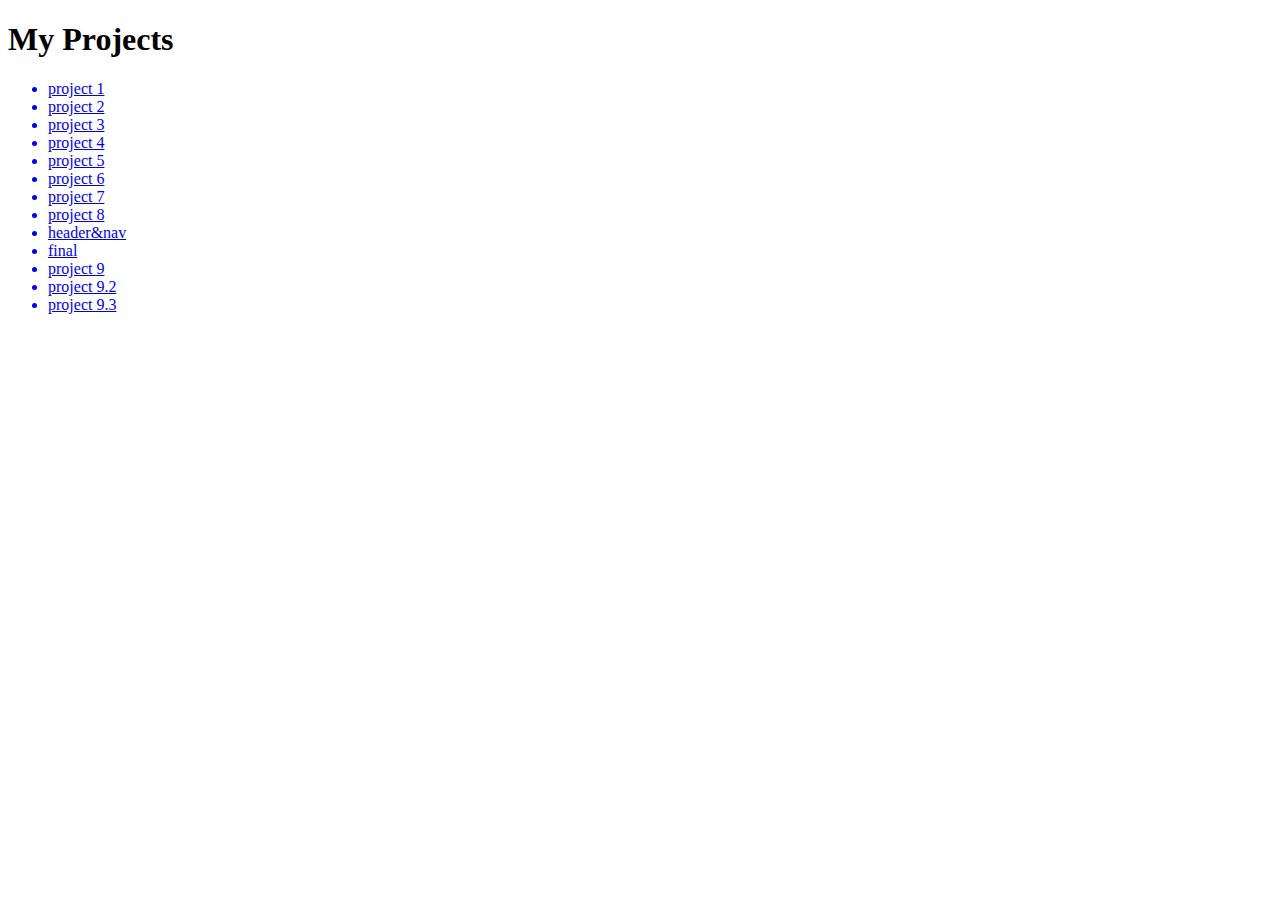
<file: index.html>
<!DOCTYPE html>
<html>

<head>
  <title>My Website</title>
</head>
  
<body>

  <h1>My Projects</h1>
  
  <ul>
    
    <a href="project1.html"><li>project 1</li></a>
     <a href="project2.html"><li>project 2</li></a>
    <a href="project3.html"><li>project 3</li></a>
    <a href="project4.html"><li>project 4</li></a>
    <a href="project5.html"><li>project 5</li></a>
    <a href="project6/project6.html"><li>project 6</li></a>
     <a href="project7/project7.html"><li>project 7</li></a>
     <a href="project8/project8.html"><li>project 8</li></a>
    <a href="nav-header/header&nav.html"><li>header&nav</li></a> 
    <a href="final/home.html"><li>final</li></a>
    <a href="project9.html"><li>project 9</li></a>
    <a href="project9.2.html"><li>project 9.2</li></a>
    <a href="project9.3.html"><li>project 9.3</li></a>
    
  </ul>
  
</body>
  
</html>
</file>
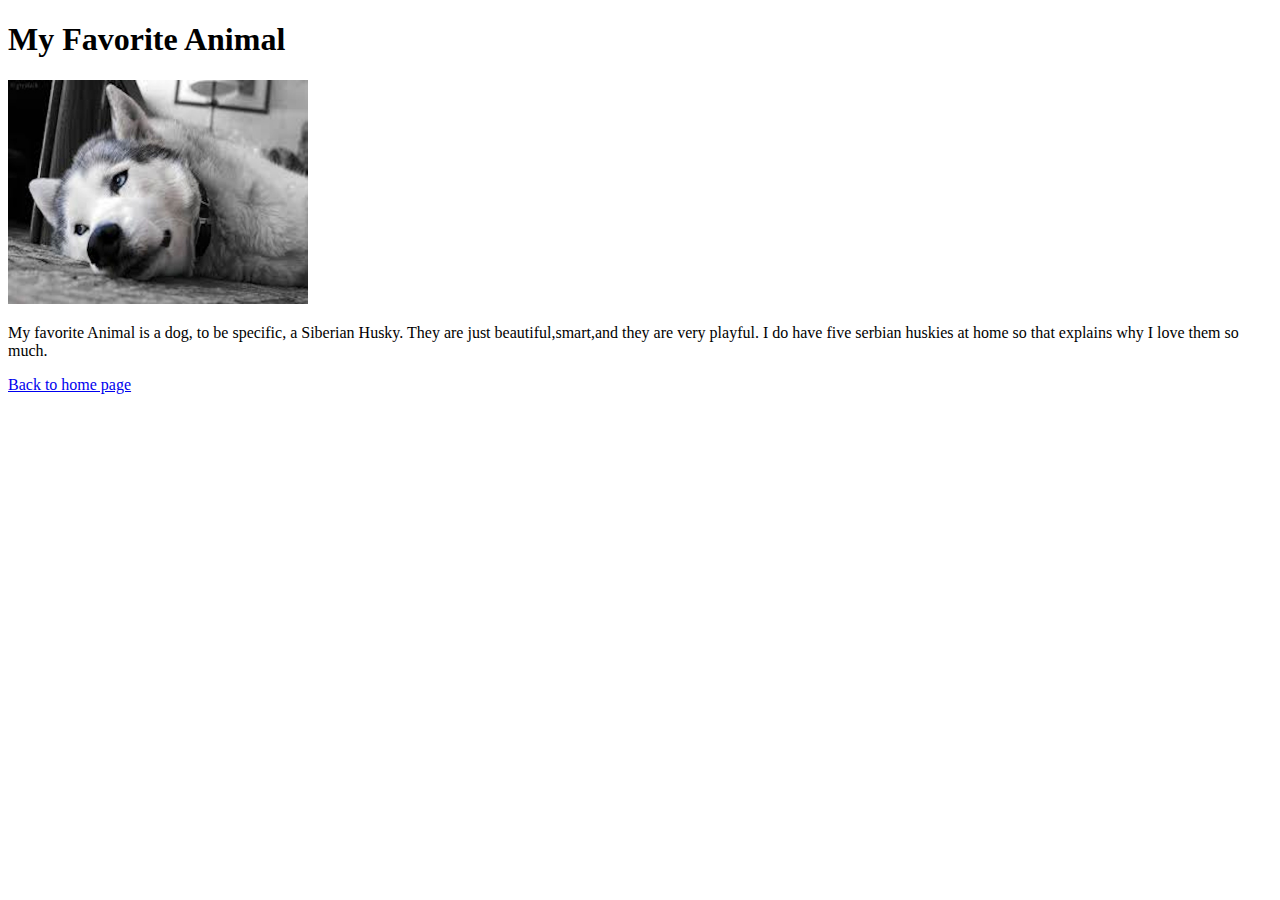
<file: animal.html>
<!DOCTYPE html>

 <html>

  <head>

  <title> My favorite animal </title>

  </head>

  <body>

    <h1> My Favorite Animal</h1>


<img src= "images.jpg" width= "300" height= "224" alt= " A Siberian Husky">


<p> My favorite Animal is a dog, to be specific, a Siberian Husky. They are just beautiful,smart,and they are very playful. I do have five serbian huskies at home so that explains why I love them so much. </p>
 
  <a href= "index.html" > Back to home page </a>

  </body>

</html>
</file>
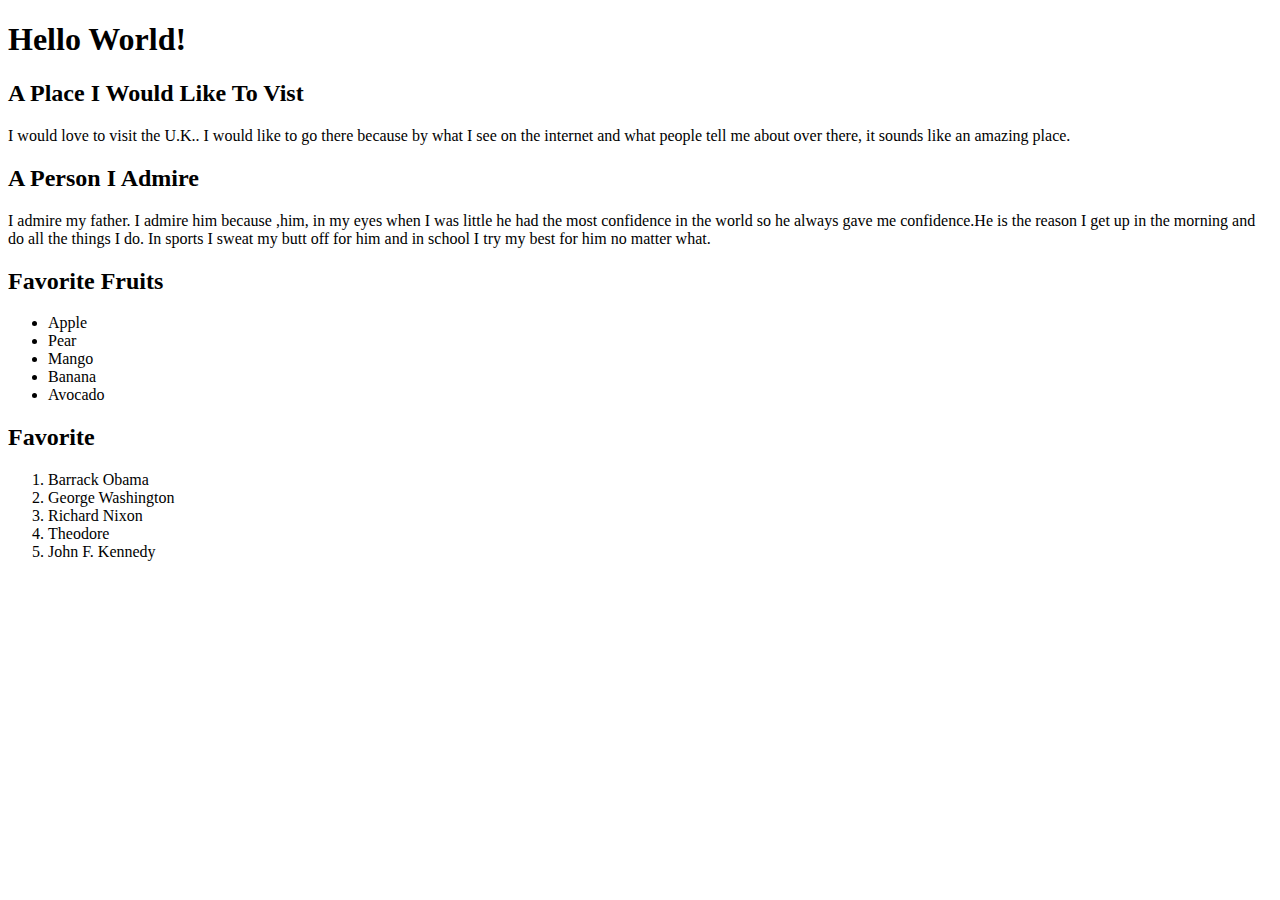
<file: project1.html>
<!DOCTYPE html>
<html>

<head>
  <title>My First Web Page</title>
</head>
  
<body>

  <h1>Hello World!</h1>
  
  <h2>A Place I Would Like To Vist</h2>

  <p>I would love to visit the U.K.. I would like to go there because by what I see on the
   internet and what people tell me about over there, it sounds like an amazing place.</p>
  
  <h2>A Person I Admire</h2>
  
  <p> I admire my father. I admire him because ,him, in my eyes when I was little he had 
  the most confidence in the world so he always gave me confidence.He is the reason I get
  up in the morning and do all the things I do. In sports I sweat my butt off for him and 
  in school I try my best for him no matter what.</p>
  
  <h2>Favorite Fruits</h2>
  
  <ul>
    <li>Apple</li>
    <li>Pear</li> 
    <li>Mango</li>
    <li>Banana</li>
    <li>Avocado</li>
  </ul>
  
  <h2>Favorite</h2>
  
  <ol>
    <li>Barrack Obama</li>
    <li>George Washington</li>
    <li>Richard Nixon</li>
    <li>Theodore</li>
    <li>John F. Kennedy</li>   
  </ol>
</body>
  
</html>
</file>
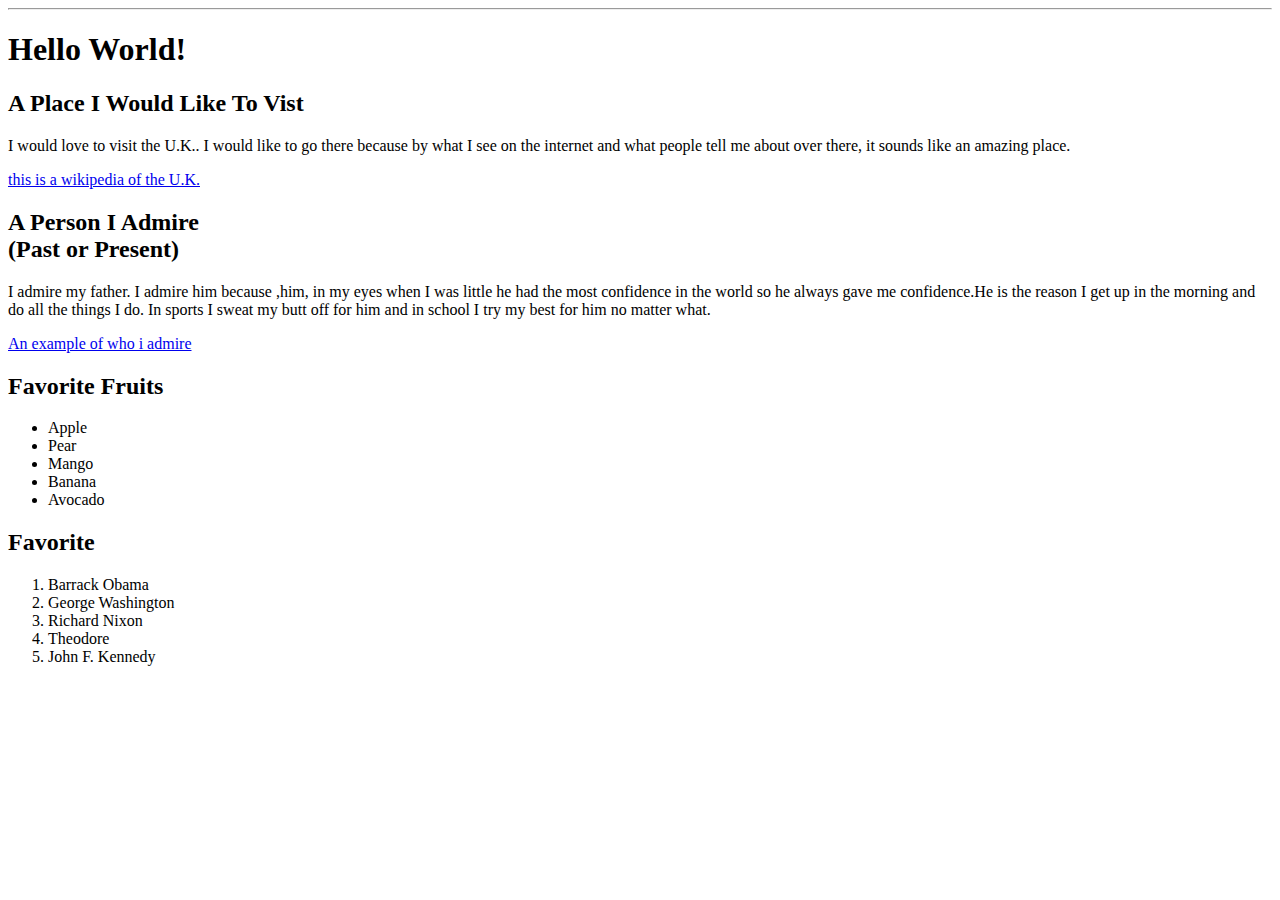
<file: project2.html>
<!DOCTYPE html>
<html>

<head>
  <title>My First Web Page</title>
</head>

  
<body>

<hr>

  <h1>Hello World!</h1>
  
  <h2>A Place I Would Like To Vist</h2>

  <p>I would love to visit the U.K.. I would like to go there because by what I see on the
   internet and what people tell me about over there, it sounds like an amazing place.</p>
    <a href="https://en.wikipedia.org/wiki/United_Kingdom"><li>this is a wikipedia of the U.K.</li></a>
  <!--I chose this because over in the U.K. it is way different then over here-->
  <h2>A Person I Admire
  
  <br>
  
  (Past or Present)</h2>
  
  <p> I admire my father. I admire him because ,him, in my eyes when I was little he had 
  the most confidence in the world so he always gave me confidence.He is the reason I get
  up in the morning and do all the things I do. In sports I sweat my butt off for him and 
  in school I try my best for him no matter what.</p>
  
  <a href="https://www.google.com/search?q=father&espv=2&biw=1920&bih=872&source=lnms&tbm=isch&sa=X&ved=0ahUKEwjkpuCFwufQAhWrxVQKHfZFC78Q_AUIBigB&safe=active&ssui=on#imgrc=mdVWHv9s2RDotM%3A"><li>An example of who i admire</li></a> 
  
  <h2>Favorite Fruits</h2>
  
  <ul>
    <li>Apple</li>
    <li>Pear</li> 
    <li>Mango</li>
    <li>Banana</li>
    <li>Avocado</li>
  </ul>
  
  <h2>Favorite</h2>
  <!--I chose this because of all the things they did.-->
  <ol>
    <li>Barrack Obama</li>
    <li>George Washington</li>
    <li>Richard Nixon</li>
    <li>Theodore</li>
    <li>John F. Kennedy</li>   
  </ol>
</body>
  
</html>
</file>
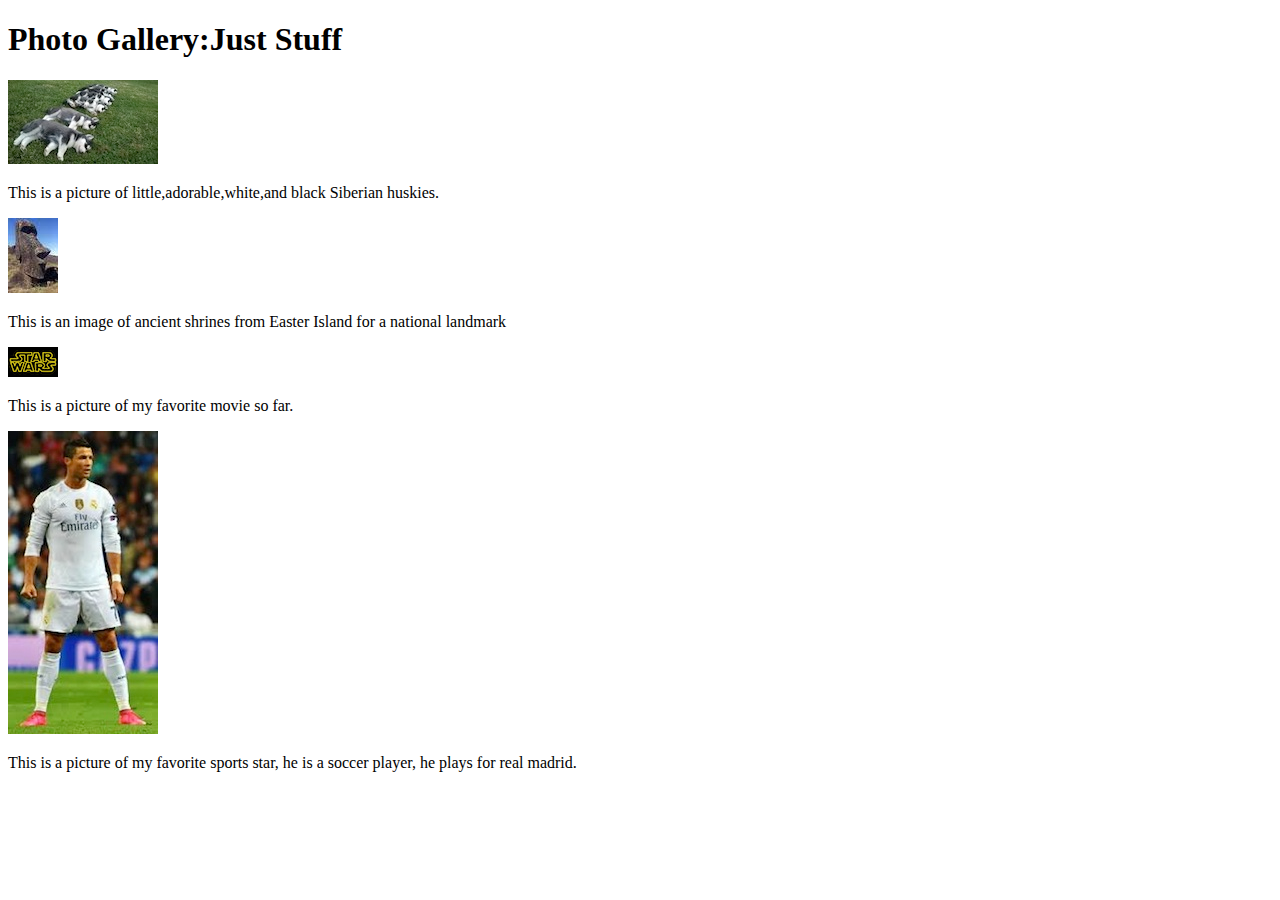
<file: project4.html>
<!DOCTYPE html>
<html lang="en">
<head>
	
	<meta charset="utf-8" />
	
	<title>My Photo Gallery</title>
	
	<meta name="generator" content="BBEdit 10.5" />

</head>

<body>

<h1>Photo Gallery:Just Stuff</h1>

<img src="thumb_siberianhuskies.jpg" width"250"height"300" alt="picture of huskies"></a>
<p> This is a picture of little,adorable,white,and black Siberian huskies.</p>

<img src="thumb_ancientshrines.jpg"width"250"height"300" alt="picture of a landmark"></a>
<p>This is an image of ancient shrines from Easter Island for a national landmark</p>

<img src="thumb_starwars.png"width"250"height"300" alt="picture of my favorite movie"></a>
<p>This is a picture of my favorite movie so far.</p> 

<img src="thumb_ronaldo.jpg" width"250"height"300" alt="picture of my favorite sports star"></a>
<p>This is a picture of my favorite sports star, he is a soccer player, he plays for real madrid.</p


</body>

</html>
</file>
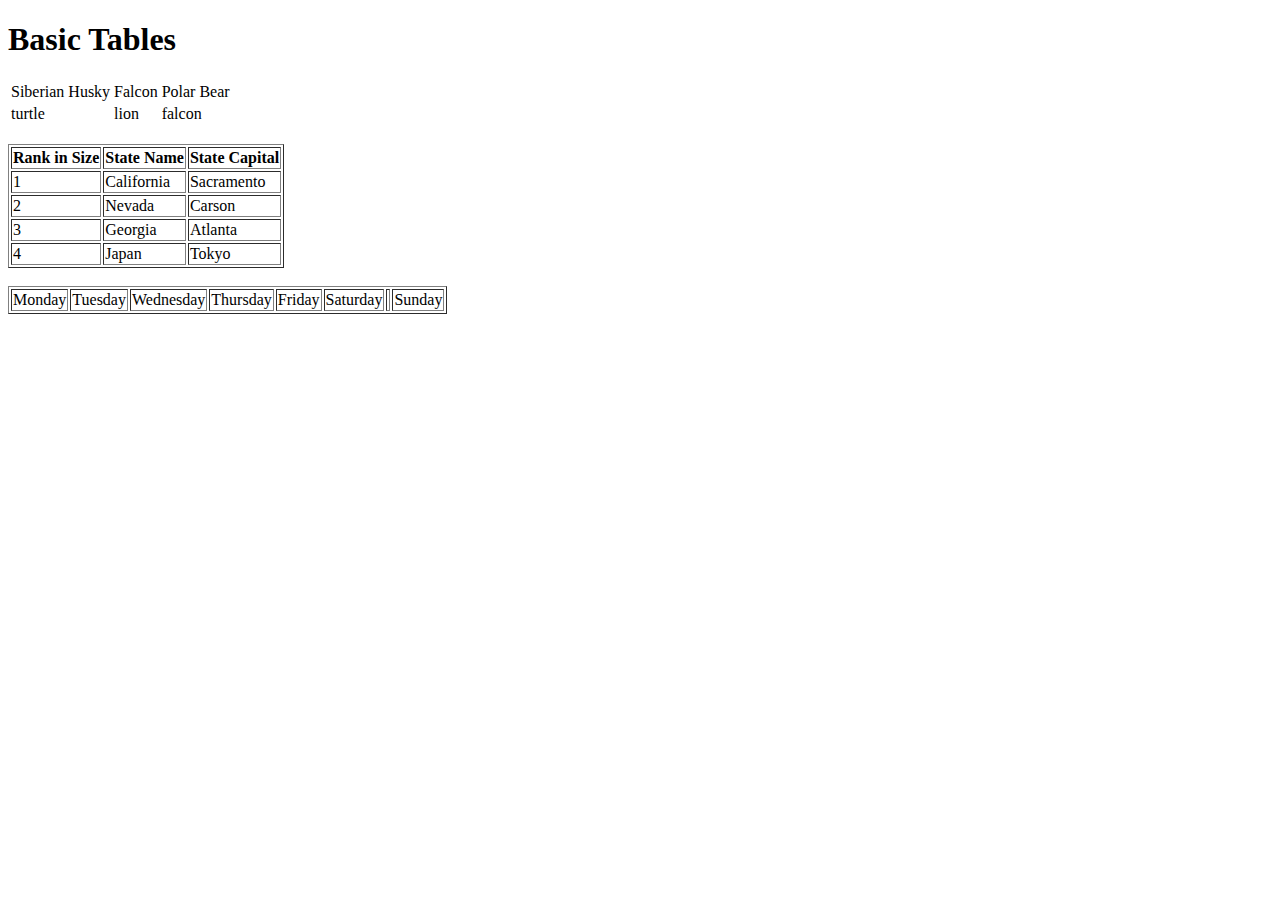
<file: project5.html>
<!DOCTYPE html>

<html>

<head>


 <title>Basic Tables</title>


 </head>

 <body>

 <h1>Basic Tables</h1>

  <table>
 
 <tr>

    
  <td>Siberian Husky</td>
    
  <td>Falcon</td>
    
  <td>Polar Bear</td>
 
  </tr>


    <tr>


   <td>turtle</td>

    <td>lion</td>

 <td>falcon</td>


    </tr>


  </table>


   <br>


  <table border="1">

  <tr>

    <th>Rank in Size</th>


    <th>State Name</th>


    <th>State Capital</th>


   </tr>


  <tr>


   <td>1</td>


    <td>California</td>


    <td>Sacramento</td>


   </tr>


   <tr>

    <td>2</td>
    
    <td>Nevada</td>


    <td>Carson</td>


    </tr>


   


    <tr>

     <td>3</td>
     
     <td>Georgia</td>


     <td>Atlanta</td>


    </tr>


    <tr>

     <td>4</td>
     <td>Japan</td>


     <td>Tokyo</td>


    </tr>


     </table border="1">
    
  <br>
  

  <table border="1"
     
         <tr>


       <td>Monday</td>


       <td>Tuesday</td>


       <td>Wednesday</td>


       <td>Thursday</td>


       <td>Friday</td>


       <td>Saturday<td>


       <td>Sunday</td>
   
      </tr>

  </table border="1"

   </body>


  


   </html>
</file>
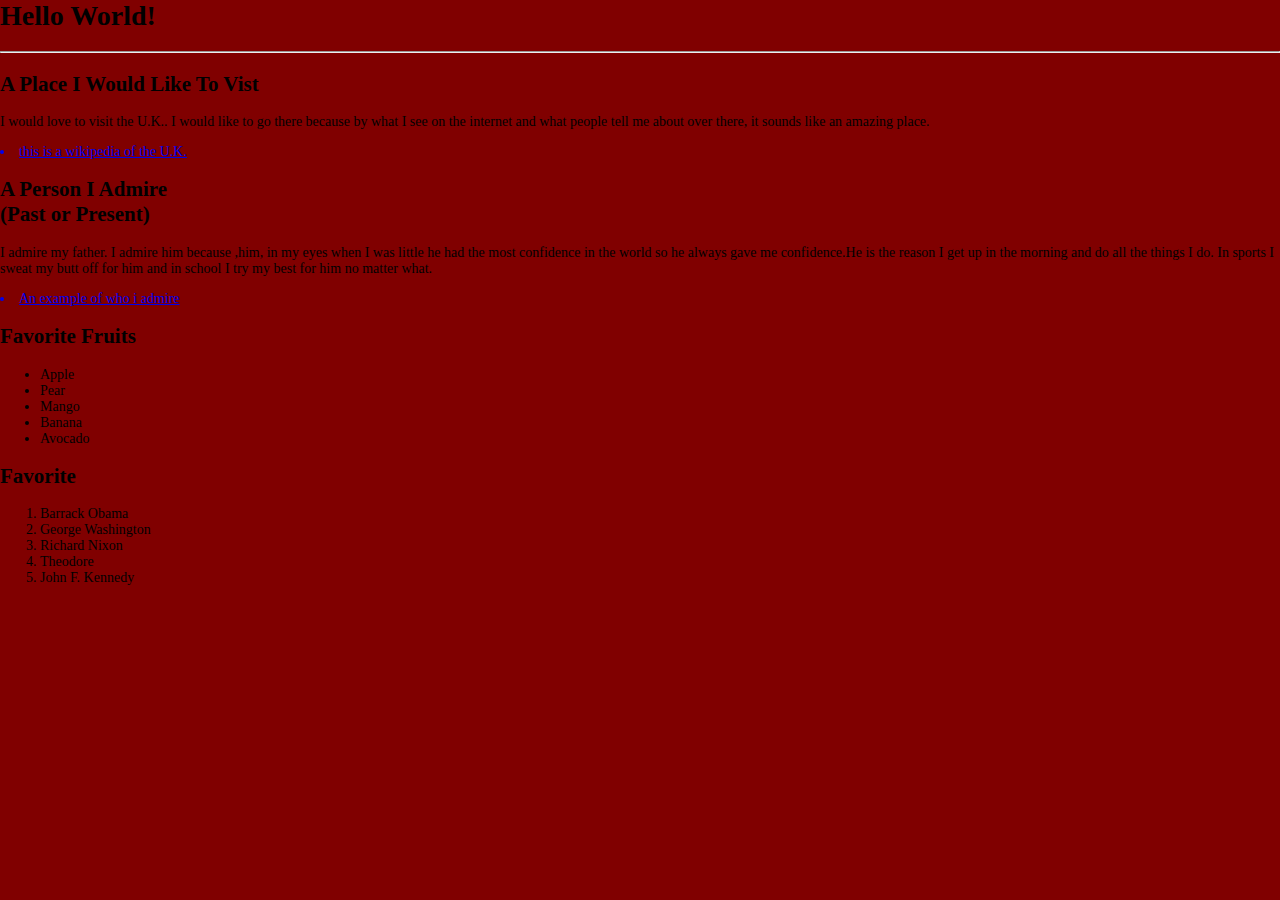
<file: project6.html>
<head>
  
  <title>My First CSS</title>

<link rel="stylesheet" type="text/css" href="style.css">

</head>

  
<body>

<h1> Hello World!<h1>

<hr>

  
   
    <h2>A Place I Would Like To Vist</h2>

  <p>I would love to visit the U.K.. I would like to go there because by what I see on the
   internet and what people tell me about over there, it sounds like an amazing place.</p>
    <a href="https://en.wikipedia.org/wiki/United_Kingdom"><li>this is a wikipedia of the U.K.</li></a>
  <!--I chose this because over in the U.K. it is way different then over here-->
  <h2>A Person I Admire
  
  <br>
  
  (Past or Present)</h2>
  
  <p> I admire my father. I admire him because ,him, in my eyes when I was little he had 
  the most confidence in the world so he always gave me confidence.He is the reason I get
  up in the morning and do all the things I do. In sports I sweat my butt off for him and 
  in school I try my best for him no matter what.</p>
  
  <a href="https://www.google.com/search?q=father&espv=2&biw=1920&bih=872&source=lnms&tbm=isch&sa=X&ved=0ahUKEwjkpuCFwufQAhWrxVQKHfZFC78Q_AUIBigB&safe=active&ssui=on#imgrc=mdVWHv9s2RDotM%3A"><li>An example of who i admire</li></a> 
  
  <h2>Favorite Fruits</h2>
  
  <ul>
    <li>Apple</li>
    <li>Pear</li> 
    <li>Mango</li>
    <li>Banana</li>
    <li>Avocado</li>
  </ul>
  
  <h2>Favorite</h2>
  <!--I chose this because of all the things they did.-->
  <ol>
    <li>Barrack Obama</li>
    <li>George Washington</li>
    <li>Richard Nixon</li>
    <li>Theodore</li>
    <li>John F. Kennedy</li>   
  </ol>
</body>
  
</html>
</file>
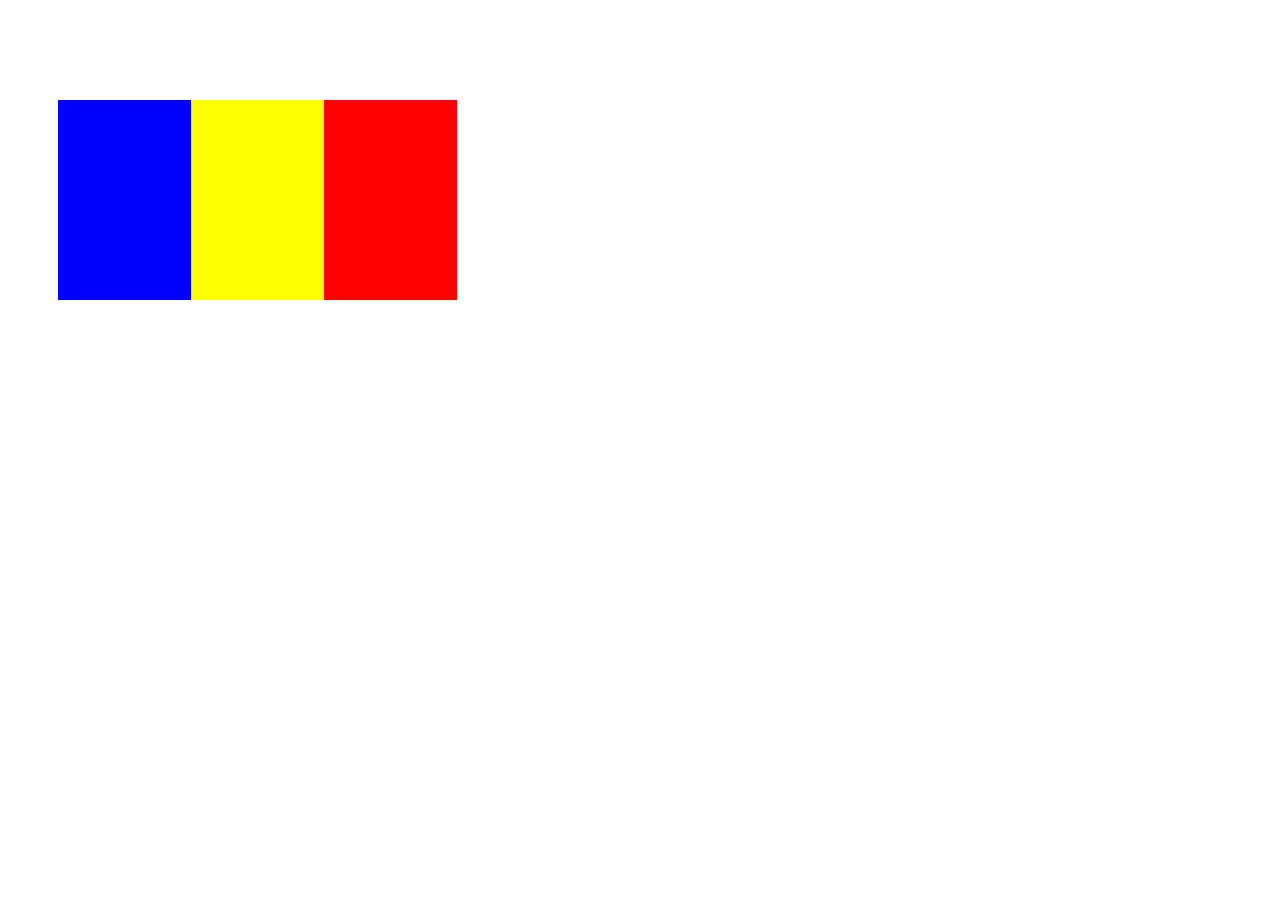
<file: project9.2.html>
<!DOCTYPE html>

  <html>
  
    <head>
	
	  <title>Romanian Flag</title>
	  
	  <link rel="stylesheet" type="text/css" href="style9.css">

    </head>
    
    <body>

      <div class="boxyellow">
      
      </div>
      
    </body>
    
  </html>
</file>
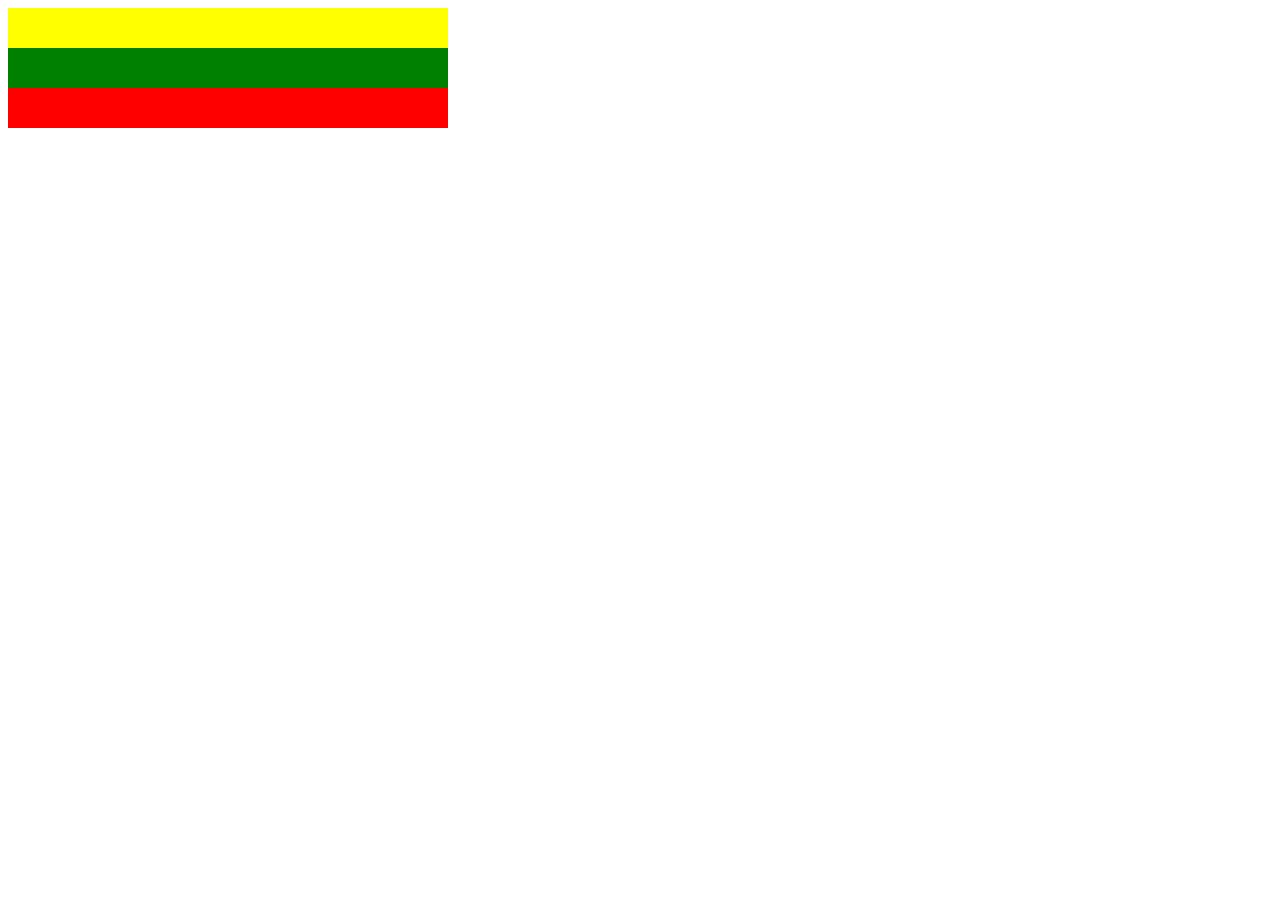
<file: project9.3.html>
<!DOCTYPE html>

  <html>
  
    <head>
	
	  <title>Lithuanian Flag</title>
	  
	  <link rel="stylesheet" type="text/css" href="style9.css">
	
     </head>
     
     <body>

       <div class="box1">
       
       </div>
        
       <div class="box2">
       
       </div>
       
       <div class="box3">
       
       </div>
        
     </body>
     
  </html>
</file>
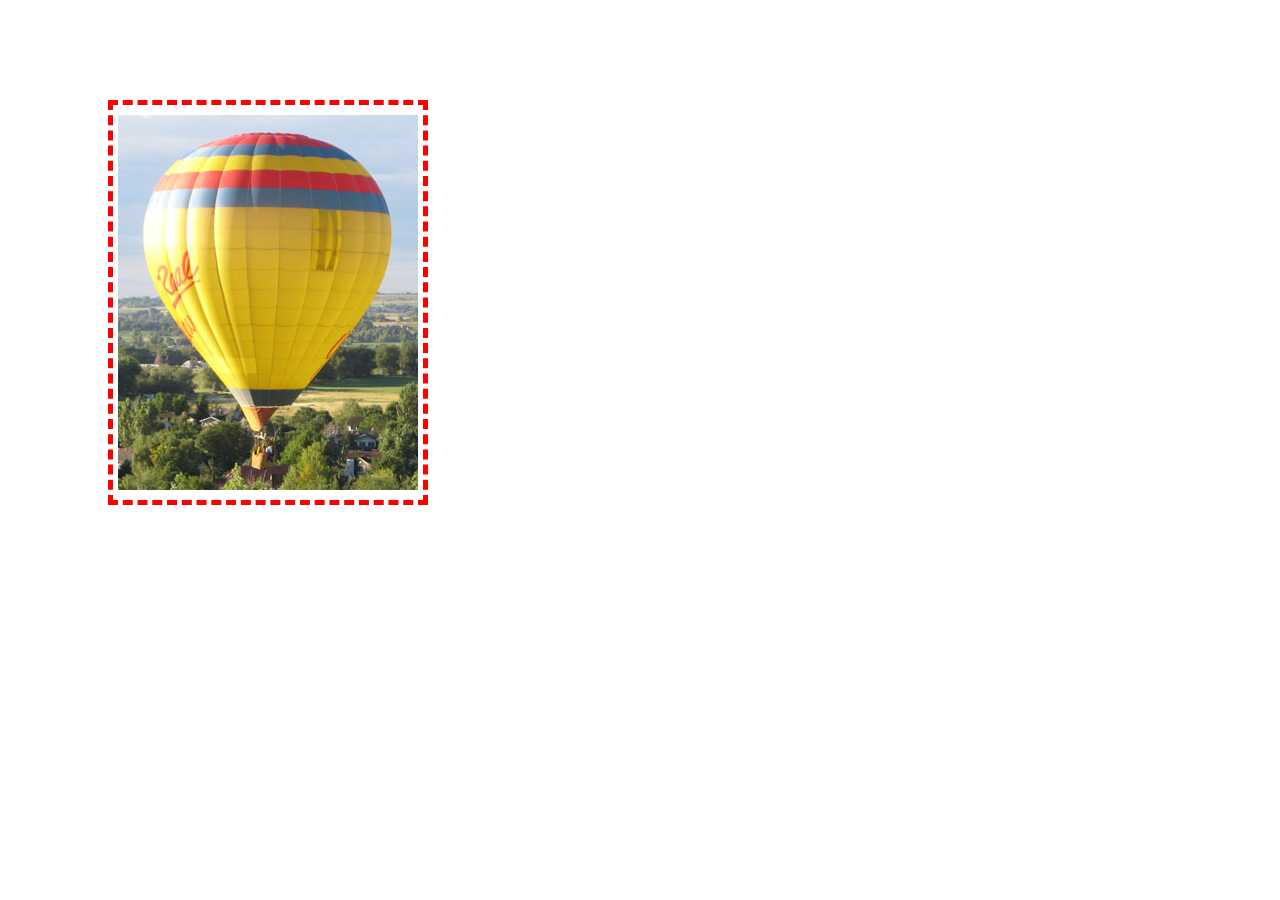
<file: project9.html>
<!DOCTYPE html>

  <html>

    <head>
	
	  <title>Hot Air Balloon</title>
	  
	  <link rel="stylesheet" type="text/css" href="style9.css">
    </head>

     <body>

       <div class="box4">
       
       <img src="balloon.jpg" height="375" width="300" alt="A hot air balloon" >
       
       </div>
       
     </body>

  </html>
</file>
<file: style.css>
body  {

background-color: #800000;
margin: 0px;
font-family: Verdana, Georgia, Seriff;
font-size: 14px;

}

header  {

background-color: #C0C0C0;
margin: 10px;
height: 60px;
border-radius: 5px;
text-align: center;
font-size: 3.5em;
font-weight: bolder;
}

nav {

background-color: #C0C0C0;
height: 85px;
border-radius: 5px;
margin: 10px;
font-weight:bolder;
}

main { 

background-color:#C0C0C0;
margin-left: 320px;
margin-right: 320px;
margin-top: 10px;
margin-bottom: 10px;
border-radius: 5px; 
padding: 20px; 
}


     .aside {
        background-color: #C0C0C0; 
        margin: 10px;
        margin-right: 10px;
        margin-top: 0px;
        margin-bottom: 50px;
        border-radius: 5px;
        padding: 20px;
        float: right;
        width: 260px;
        clear: right;
        }
        
        .asideleft {
        background-color: #C0C0C0; 
        margin: 10px;
        margin-left: 10px;
        margin-top: 0px;
        margin-bottom: 50px;
        border-radius: 5px;
        padding: 20px;
        float:left;
        width: 260px;
        clear:left;
        }    

 footer {
       background-color: #C0C0C0; 
       margin: 10px;
       height: 60px;
       clear: both;
       border-radius: 5px;
          }

section {
       margin: 10px;
        margin-right: 10px;
        margin-top: 0px;
        margin-bottom: 10px;
        border-radius: 5px;
        float: right;
        clear: right;
        width:300px;
        }
</file>
<file: style9.css>
.box1 {
        width: 400px;
        height: 80 px;
        background-color: yellow; 
        border: 20px dashed yellow;
        }
        
.box2 {
        width: 400px;
        height: 80 px;
        background-color: green;
        border: 20px dashed green;
        }
        
.box3 {
        width: 400px;
        height: 80 px;
        background-color: red;
        border: 20px dashed red;
        }
        
.box4 {
        width: 300px;
        height: 375px;
        margin: 100px 0px  0px  100px;
        border: 5px dashed red;
        padding: 10px 5px 10px 5px;
        }
        
.boxyellow {
             height: 200px;
             width: 133px;
             background-color: #ffff00;
             margin: 100px 50px 100px 50px;
             border-left: 133px solid blue;
             border-right: 133px solid red;
             }
</file>
